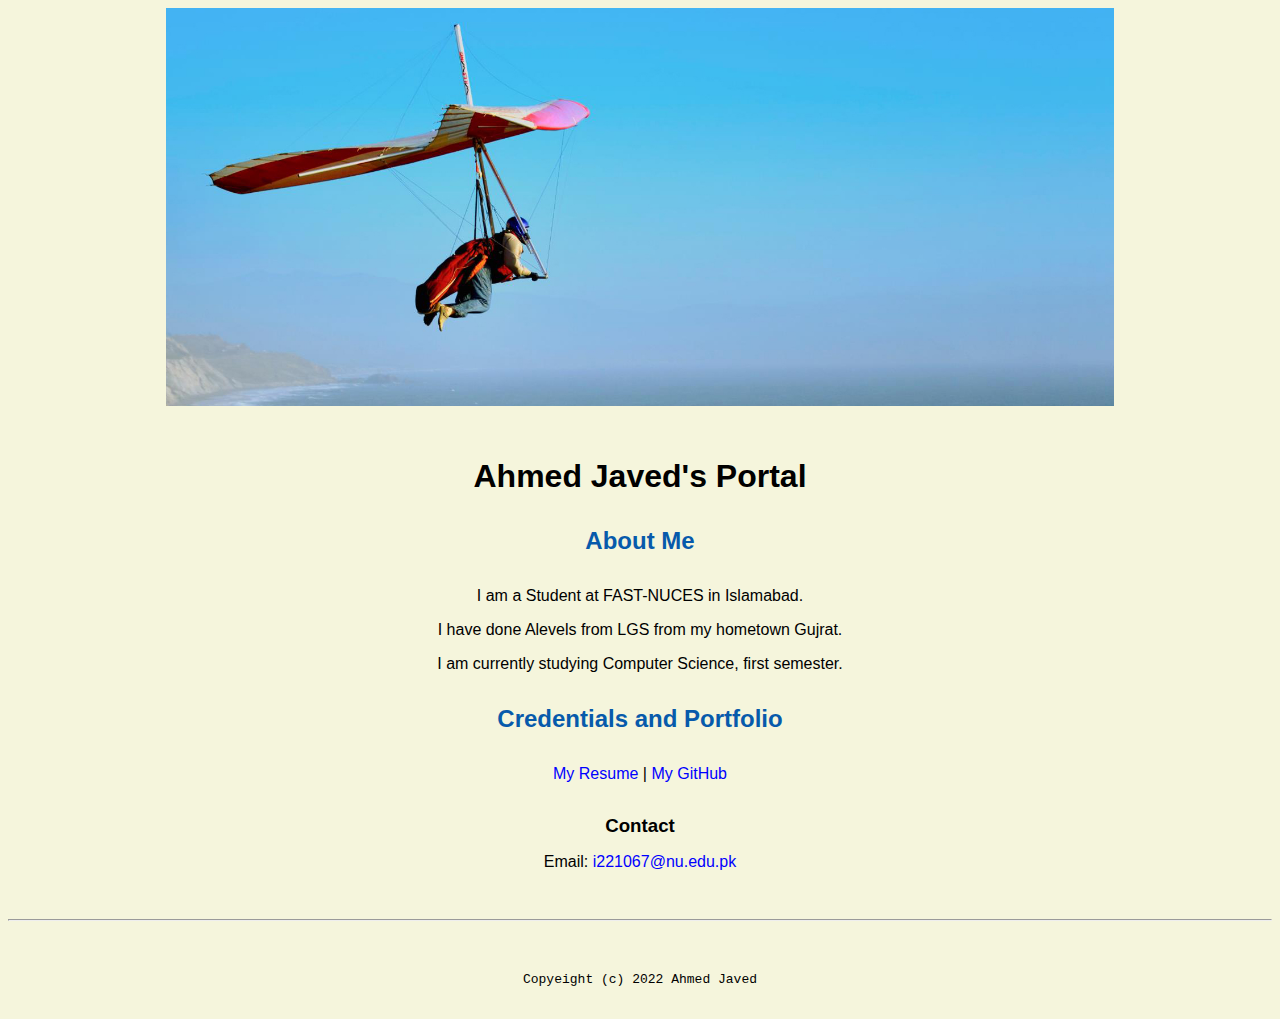
<file: index.html>
<!doctype html>

<!-- this is a comment for human! -->

<html lang="en">

  <header>
<title>Ahmed Javed's Portal</title>
<link rel="stylesheet" href="css/master.css">
<link rel="FaviconIcon" href="favicon.ico" type="image/x-icon">
<link rel="shortcut" href="favicon.ico" type="image/x-icon">
<meta name="viewport" content="width=device-width, initial-scale=1, shrink-to-fit=no">
<meta name="name" content="Ahmed Javed's Portal">
<meta name="robots" content="noindex, nofollow">
</header>

  <body>
    <img src="images/banner.jpg" width="75%" alt="banner">
<h1>Ahmed Javed's Portal</h1>
<h2>About Me</h2>
<p>I am a Student at FAST-NUCES in Islamabad.</p>
  <p>I have done Alevels from LGS from my hometown Gujrat.</p>
  <p>I am currently studying Computer Science, first semester.</p>
  <h2>Credentials and Portfolio</h2>

  <p><a href="resume.html">My Resume</a> | <a href="https://github.com/ahmedjaved">My GitHub</a></p>
  <h3>Contact</h3>

  <p>Email: <a href="mailto:i221067.nu.edu.pk">i221067@nu.edu.pk</a></p>

  </body>

  <footer>
    <hr>
    <code>Copyeight (c) 2022 Ahmed Javed</code>
  </footer>

</html>
</file>
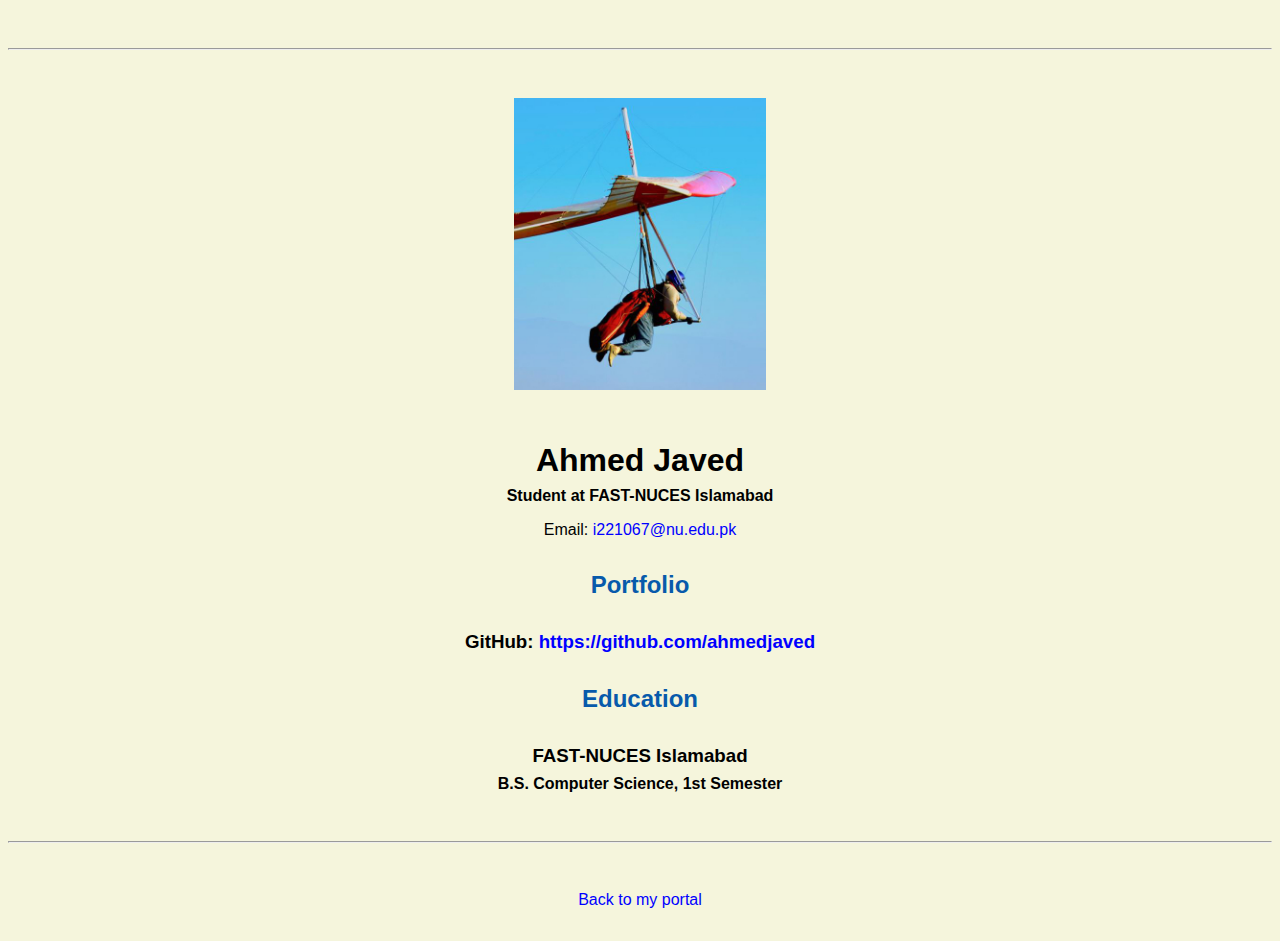
<file: resume.html>
<!doctype html>

<!-- this is a comment for human! -->

<html lang="en">

  <header>
    <title>Ahmed Javed's Resume</title>
    <link rel="stylesheet" href="css/master.css">
    <link rel="FaviconIcon" href="favicon.ico" type="image/x-icon">
    <link rel="shortcut" href="favicon.ico" type="image/x-icon">
    <meta name="viewport" content="width=device-width, initial-scale=1, shrink-to-fit=no">
    <meta name="name" content="Ahmed Javed's Portal">
    <meta name="robots" content="noindex, nofollow">
  </header>

  <body>
    <hr>

    <img src="images/headshot.jpg" alt="Ahmed Javed's headshot" width="20%">

    <h1>Ahmed Javed</h1>
    <h4>Student at FAST-NUCES Islamabad</h4>

    <p>Email: <a href="mailto:i221067@nu.edu.pk" target="_blank">i221067@nu.edu.pk</a></p>
    <!-- don't post physical address, personal phone number or other personal information on the web! -->

    <h2>Portfolio</h2>
      <h3>GitHub: <a href="https://github.com/ahmedjaved" target="_blank">https://github.com/ahmedjaved</a></h3>

    <h2>Education</h2>

    <h3>FAST-NUCES Islamabad</h3>
    <h4>B.S. Computer Science, 1st Semester</h4>


  </body>

  <footer>
  <hr>
  <p><a href="index.html">Back to my portal</a><p>
  </footer>

</html>
</file>
<file: css/master.css>
/* Cascading stylesheet for the website */

/* Text inside these asterisks and slashes are comments for human */

  a {
    color: blue;/* set the text color to blue here */
    text-decoration: none; /* This means we do not want hyperlinks to be underlined */
  }

  a:hover {
    color: red;/* set the text color to red here */
    text-decoration: none; /* This means we do not want hyperlinks to be underlined */
  }

  body {
  background-color: beige;
  color: black;  /* set the background color here */
  font-family: Arial, Helvetica, sans-serif;  /* set the text color to black here */
  text-align: center;  /* set the font here */
    /* set the text alignment here */
   }

  footer {
    margin-top: 2rem;
    margin-bottom: 2rem;
  }

  h1 {
    margin-bottom: 0.5rem;
    margin-top: 3rem;
   }

  h2 {
    color: #075AAB; /* set the text color of to #075AAB here */
    /* set both the bottom margin and top margin to 2.5rem here */ margin-top: 2rem;
    margin-bottom: 2rem;
   }

  h3 {
    margin-bottom: 0;
    margin-top: 2rem;
  }

  h4 {
    margin-bottom: 1rem;
    margin-top: 0.5rem;
  }

  h5 {
    margin-top: 0.5rem;
  }

  hr {
    margin-bottom: 3rem;
    margin-top: 3rem;
  }

  /* this controls how the bullet points in the resume page looks */
  ul {
    display: table;
    margin: 0 auto;
    text-align: left;
  }
</file>
